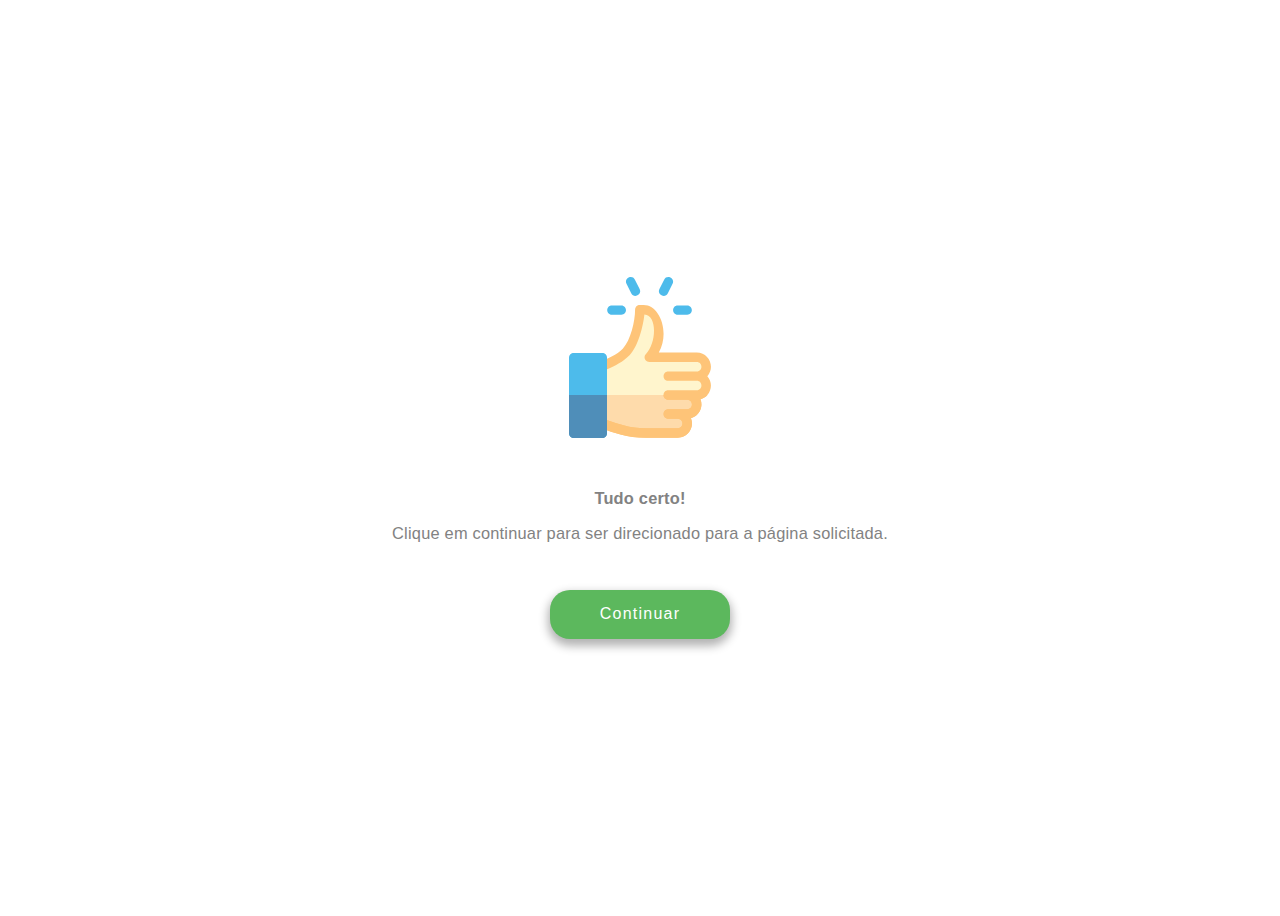
<file: index.html>
<!DOCTYPE html>
<html lang="pt-br">
<head>
    <meta charset="UTF-8">
    <meta name="viewport" content="width=device-width, initial-scale=1.0">
    <meta http-equiv="X-UA-Compatible" content="ie=edge">
    <title>Checkout</title>
    <style>
        *{
            box-sizing: border-box;
            font-family: 'Segoe UI', Tahoma, Geneva, Verdana, sans-serif;
        }
        .like {
            width: 142px;
            height: 161px;
            object-fit: contain;
            margin-bottom: 30px;
        }
        .flex{
            text-align: center;
            min-height: 100vh;
            display: flex;
            justify-content: center;
            align-items: center;
        }
        .copy,.alt {
            font-family: 'Segoe UI', Tahoma, Geneva, Verdana, sans-serif;
            font-size: 16.4px;
            font-weight: bold;
            font-style: normal;
            font-stretch: normal;
            line-height: normal;
            letter-spacing: 0.21px;
            text-align: center;
            color: #828282;
        }
        .alt {
            font-weight: normal;
        }

        #btn{
            margin-top: 30px;
            display: inline-block;
            background-color: #5cb85d;
            text-decoration: none;
            font-family: 'Segoe UI', Tahoma, Geneva, Verdana, sans-serif;
            font-size: 16px;
            font-weight: 500;
            font-style: normal;
            font-stretch: normal;
            line-height: 1.18;
            letter-spacing: 1.25px;
            text-align: center;
            color: #ffffff;
            padding: 15px 50px;
            border-radius: 20px;
            box-shadow: 0 5px 10px 2px rgba(0,0,0,0.3);
            transition: all 0.1s ease-in-out;
        }
        #btn:hover{
            background-color: #3ea342;
            box-shadow: 0 5px 5px 2px rgba(0,0,0,0.3);
        }
    </style>
</head>
<body>
    <div class="flex">
        <div class="container">
            <img src="svg/like.svg" class="like" alt="Like icon">
            <p class="copy">
                Tudo certo!
            </p>
            <p class="alt">
                Clique em continuar para ser direcionado para a página solicitada.
            </p>
            <a href="hotflix" id="btn">Continuar</a>
        </div>
    </div>
</body>
</html>
</file>
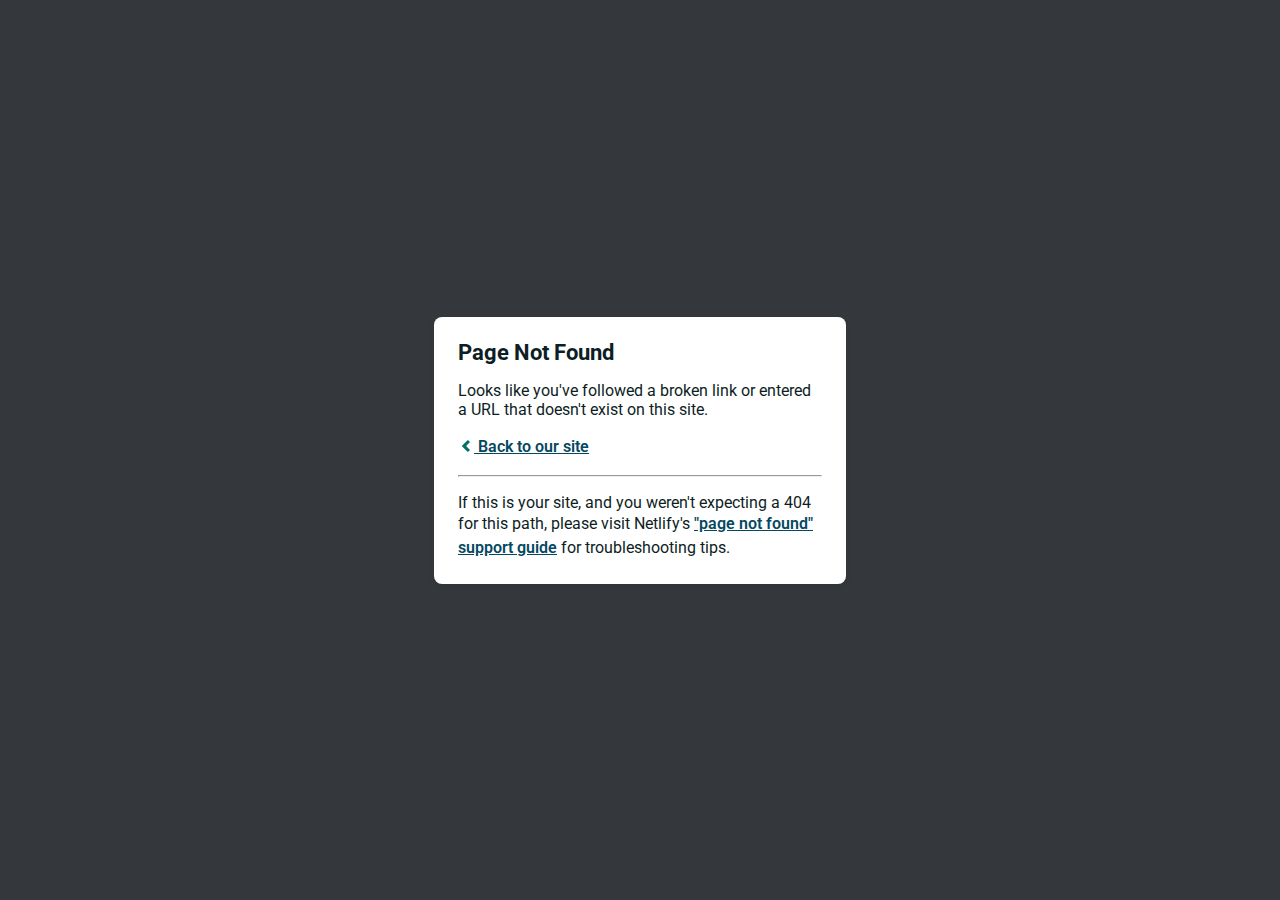
<file: hotflix/wp-json/index.html>
<!DOCTYPE html>
<html>
  <head>
    <meta charset="utf-8">
    <meta name="viewport" content="width=device-width, initial-scale=1.0, maximum-scale=1.0, user-scalable=no">

    <title>Page Not Found</title>
    <link href='https://fonts.googleapis.com/css?family=Roboto:400,700&subset=latin,latin-ext' rel='stylesheet' type='text/css'>
    <style>
    body {
      font-family: -apple-system, BlinkMacSystemFont, "Segoe UI", Roboto, Helvetica, Arial, sans-serif, "Apple Color Emoji", "Segoe UI Emoji", "Segoe UI Symbol";
      background: rgb(52, 56, 60);
      color: white;
      overflow: hidden;
      margin: 0;
      padding: 0;
    }

    h1 {
      margin: 0;
      font-size: 22px;
      line-height: 24px;
    }

    .main {
      position: relative;
      display: flex;
      flex-direction: column;
      align-items: center;
      justify-content: center;
      height: 100vh;
      width: 100vw;
    }

    .card {
      position: relative;
      display: flex;
      flex-direction: column;
      width: 75%;
      max-width: 364px;
      padding: 24px;
      background: white;
      color: rgb(14, 30, 37);
      border-radius: 8px;
      box-shadow: 0 2px 4px 0 rgba(14, 30, 37, .16);
    }

    a {
      margin: 0;
      font-weight: 600;
      line-height: 24px;
      color: #054861;
    }

    a svg {
      position: relative;
      top: 2px;
    }

    a:hover,
    a:focus {
      text-decoration: none;
    }

    a:hover svg path{
      fill: #007067;
    }

    p:last-of-type {
      margin-bottom: 0;
    }

    </style>
  </head>
  <body>
    <div class="main">
      <div class="card">
        <div class="header">
          <h1>Page Not Found</h1>
        </div>
        <div class="body">
          <p>Looks like you've followed a broken link or entered a URL that doesn't exist on this site.</p>
          <p>
            <a id="back-link" href="/">
              <svg xmlns="http://www.w3.org/2000/svg" width="16" height="16" viewBox="0 0 16 16">
                <path fill="#007067" d="M11.9998836,4.09370803 L8.55809517,7.43294953 C8.23531459,7.74611298 8.23531459,8.25388736 8.55809517,8.56693769 L12,11.9062921 L9.84187871,14 L4.24208544,8.56693751 C3.91930485,8.25388719 3.91930485,7.74611281 4.24208544,7.43294936 L9.84199531,2 L11.9998836,4.09370803 Z"/>
              </svg>
              Back to our site
             </a>
          </p>
          <hr><p>If this is your site, and you weren't expecting a 404 for this path, please visit Netlify's <a href="https://answers.netlify.com/t/support-guide-i-ve-deployed-my-site-but-i-still-see-page-not-found/125?utm_source=404page&utm_campaign=community_tracking">"page not found" support guide</a> for troubleshooting tips.
          </p>
        </div>
      </div>
    </div>
    <script>
      (function() {
        if (document.referrer && document.location.host && document.referrer.match(new RegExp("^https?://" + document.location.host))) {
          document.getElementById("back-link").setAttribute("href", document.referrer);
        }
      })();
    </script>
  </body>
</html>
</file>
